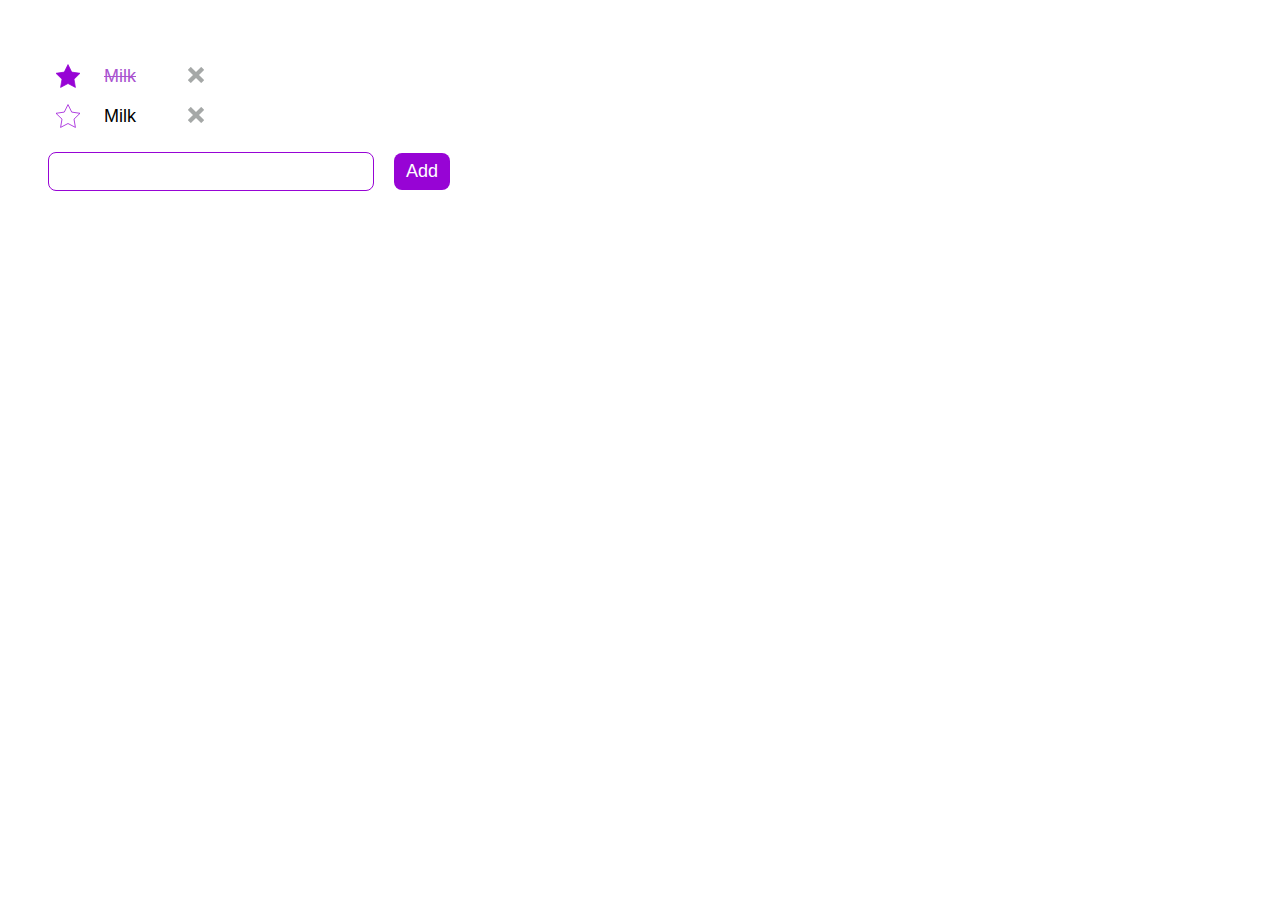
<file: index.html>
<!DOCTYPE html>
<html lang="en">
  <head>
    <meta charset="UTF-8" />
    <meta name="viewport" content="width=device-width, initial-scale=1.0" />
    <title>Document</title>
    <link rel="stylesheet" href="style.css" />
  </head>
  <body>
    <ul class="shopping-list">
      <li class="shopping-list-item">
        <input
          class="visually-hidden checkbox"
          type="checkbox"
          name="item1"
          id="item1"
          checked
        />
        <label class="shopping-list-item-label" for="item1">
          <svg class="shopping-list-item-icon">
            <use href="./sprite.svg#icon-star-full" />
          </svg>
          <span class="shopping-list-item-text">Milk</span>
        </label>
        <button class="shopping-list-remove">
          <svg class="shopping-list-remove-icon">
            <use href="./sprite.svg#icon-cross" />
          </svg>
        </button>
      </li>
      <li class="shopping-list-item">
        <input
          class="visually-hidden checkbox"
          type="checkbox"
          name="item2"
          id="item2"
        />
        <label class="shopping-list-item-label" for="item2">
          <svg class="shopping-list-item-icon">
            <use href="./sprite.svg#icon-star-full" />
          </svg>
          <span class="shopping-list-item-text">Milk</span>
        </label>
        <button class="shopping-list-remove">
          <svg class="shopping-list-remove-icon">
            <use href="./sprite.svg#icon-cross" />
          </svg>
        </button>
      </li>
    </ul>
    <div class="add-form">
      <input class="input js-add-input" type="text" />
      <button class="button js-add-button" onclick="addItem()">Add</button>
    </div>
    <script src="./script.js"></script>
  </body>
</html>
</file>
<file: style.css>
ul,
li {
  padding-left: 0;
  list-style-type: none;
}

.visually-hidden {
  position: absolute;
  width: 1px;
  height: 1px;
  margin: -1px;
  border: 0;
  padding: 0;

  white-space: nowrap;
  clip-path: inset(100%);
  clip: rect(0 0 0 0);
  overflow: hidden;
}

.shopping-list {
  padding-left: 40px;
  padding-top: 40px;
}

.shopping-list-item {
  display: flex;
  gap: 40px;
  align-items: center;
}

.shopping-list-item-label {
  display: flex;
  gap: 16px;
  align-items: center;
  font-size: 18px;
  font-family: sans-serif;
}
.shopping-list-item-icon {
  width: 40px;
  height: 40px;
  box-sizing: border-box;
  padding: 8px;
  cursor: pointer;
  fill: none;
  stroke: rgb(151, 4, 213);
}

.checkbox:checked + .shopping-list-item-label > .shopping-list-item-icon {
  fill: rgb(151, 4, 213);
}

.checkbox:checked + .shopping-list-item-label {
  color: rgb(169, 83, 207);
  text-decoration: line-through;
}

.shopping-list-remove {
  width: 40px;
  height: 40px;
  box-sizing: border-box;
  border: none;
  background: transparent;
  cursor: pointer;
  padding: 0;
  display: block;
}

.shopping-list-remove-icon {
  fill: rgb(165, 168, 167);
  width: 32px;
  height: 32px;
  box-sizing: border-box;
  padding: 8px;
}

.shopping-list-remove:hover .shopping-list-remove-icon,
.shopping-list-remove:active .shopping-list-remove-icon,
.shopping-list-remove:focus .shopping-list-remove-icon {
  fill: rgb(84, 85, 85);
}

.input {
  margin-left: 40px;
  width: 300px;
  padding: 8px 12px;
  font-size: 18px;
  font-family: sans-serif;
  border-radius: 8px;
  border: 1px solid rgb(151, 4, 213);
}
.button {
  background-color: rgb(151, 4, 213);
  color: white;
  font-size: 18px;
  font-family: sans-serif;
  border-radius: 8px;
  padding: 8px 12px;
  margin-left: 16px;
  border: none;
  cursor: pointer;
}
.button:hover,
.button:focus,
.button:active {
  background-color: rgb(121, 2, 171);
}
.button:disabled {
  background-color: rgb(91, 91, 91);
}

.add-form {
  margin-bottom: 60px;
}
</file>
